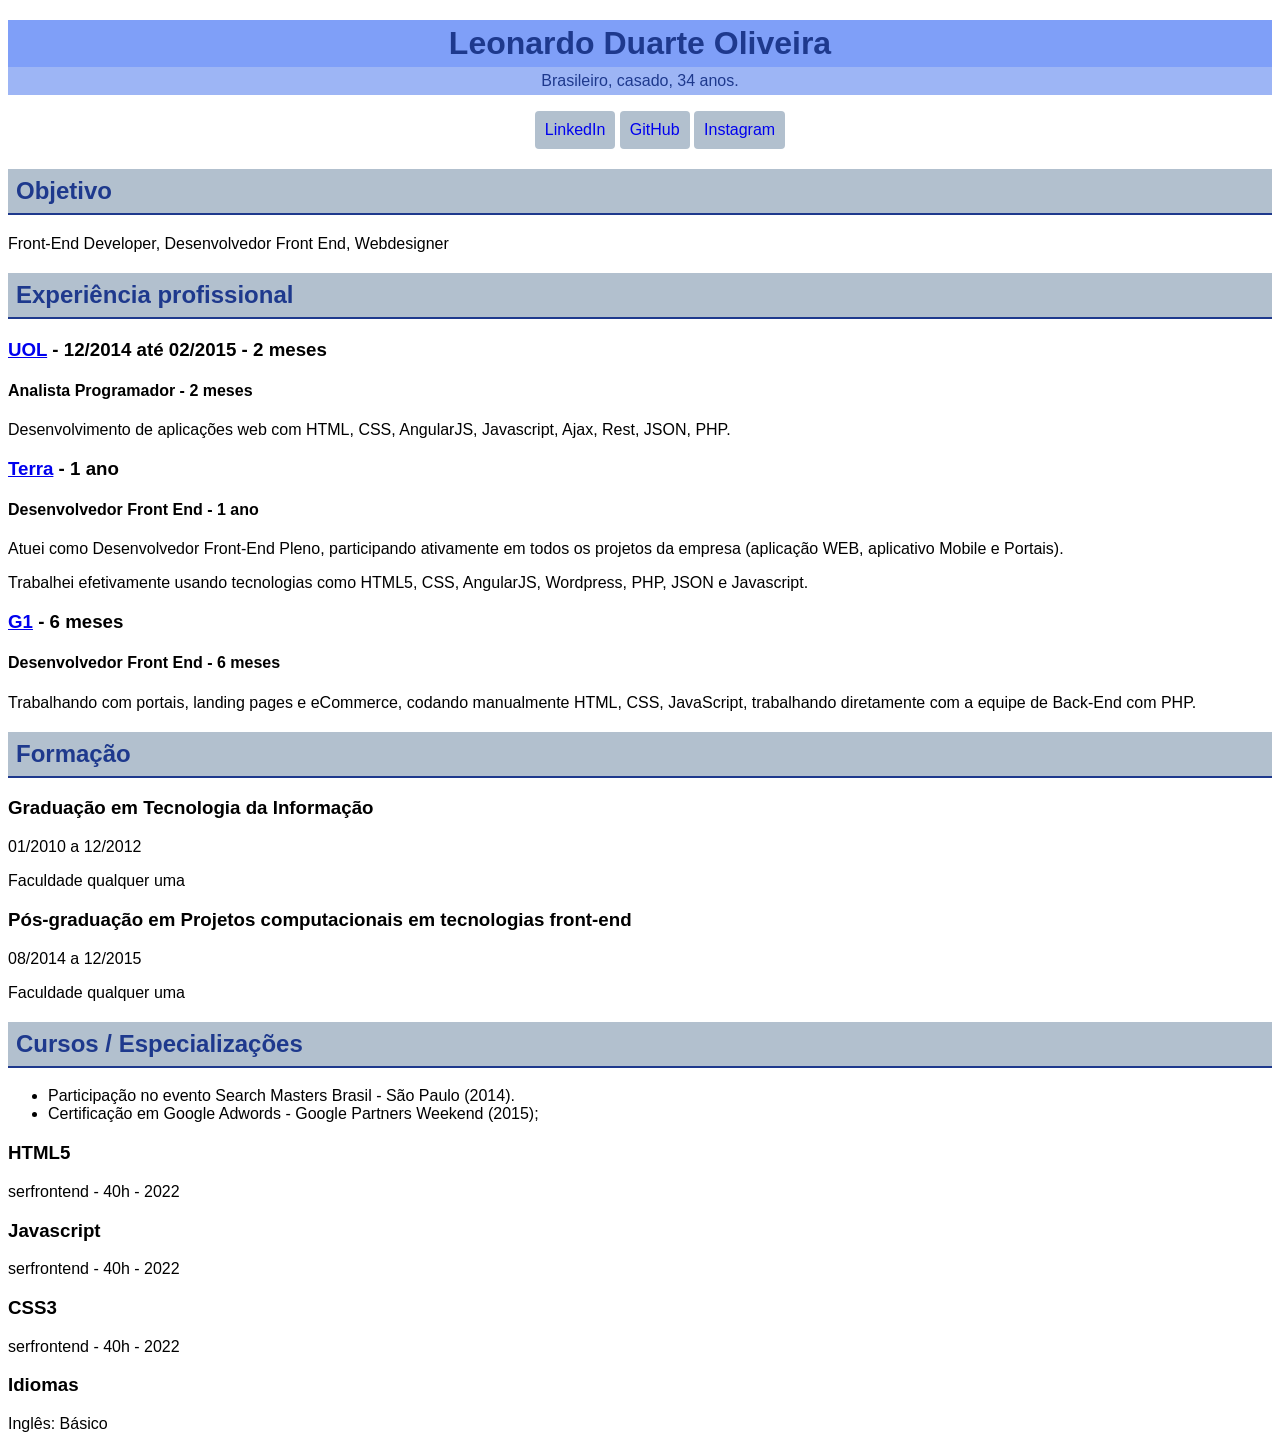
<file: udemy.html>
<!doctype html>
<html lang="pt-br">

<head>
    <title> Curriculo </title>
    <meta charset="utf-8">
    <meta name="author" content="Daniel Tapias Morales">
    <meta name="description" content="descrição bacanuda">
    <meta name="keywords" content="html5, tecnologia">

    <link rel="stylesheet" href="curriculo.css">

</head>

<body>
    <h1>Leonardo Duarte Oliveira</h1>
    <p class="subtitulo">Brasileiro, casado, 34 anos.</p>

<ul class="menu">
    <li><a href="http://linkedin.com/in/leonardo-duarte-oliveira" target="_blank">LinkedIn</a></li>
    <li><a href="http://github.com/leonardoduarte" target="_blank">GitHub</a></li>
    <li><a href="http://instagram.com/leonardo.do" target="_blank">Instagram</a></li>
</ul>

    <h2>Objetivo</h2>

    <p>Front-End Developer, Desenvolvedor Front End, Webdesigner</p>

    <h2>Experiência profissional</h2>

    <h3> <a href="http://uol.com.br" target="_blank">UOL</a> - 12/2014 até 02/2015 - 2 meses</h3>

    <h4>Analista Programador - 2 meses</h4>

    <p>
        Desenvolvimento de aplicações web com HTML, CSS, AngularJS, Javascript, Ajax, Rest, JSON, PHP.
    </p>


    <h3> <a href="http://terra.com" target="_blank">Terra</a> - 1 ano</h3>

    <h4>Desenvolvedor Front End - 1 ano</h4>

    <p>
        Atuei como Desenvolvedor Front-End Pleno, participando ativamente em todos os projetos da empresa (aplicação
        WEB, aplicativo Mobile e Portais).</p>

    <p>
        Trabalhei efetivamente usando tecnologias como HTML5, CSS, AngularJS, Wordpress, PHP, JSON e Javascript. </p>

    <h3> <a href="http://g1.com" target="_blank">G1</a> - 6 meses</h3>

    <h4>Desenvolvedor Front End - 6 meses</h4>
    <p>
        Trabalhando com portais, landing pages e eCommerce, codando manualmente HTML, CSS, JavaScript, trabalhando
        diretamente com a equipe de Back-End com PHP.</p>

    <h2>Formação</h2>

    <h3>Graduação em Tecnologia da Informação</h3>

    <p>01/2010 a 12/2012</p>

    <p>Faculdade qualquer uma</p>


    <h3>Pós-graduação em Projetos computacionais em tecnologias front-end</h3>

    <p>08/2014 a 12/2015</p>

    <p>Faculdade qualquer uma</p>


    <h2>Cursos / Especializações</h2>

    <ul>
        <li>Participação no evento Search Masters Brasil - São Paulo (2014).</li>
        <li>Certificação em Google Adwords - Google Partners Weekend (2015);</li>
    </ul>

    <h3>HTML5</h3>

    <p>serfrontend - 40h - 2022</p>


    <h3>Javascript</h3>

    <p>serfrontend - 40h - 2022</p>


    <h3>CSS3</h3>

    <p>serfrontend - 40h - 2022</p>


    <h3>Idiomas</h3>

    <p>Inglês: Básico</p>

</body>

</html>
</file>
<file: curriculo.css>
* {
    font-family:Verdana, Geneva, Tahoma, sans-serif
}

h1 {  
    margin:0;
    margin-top:20px;  
    color: rgb(30, 57, 141);
    background-color: rgb(127, 159, 248);
    padding: 5px;
    text-align: center;
}

.subtitulo {
    margin:0;
    padding:5px;
    color: rgb(30, 57, 141);
    background-color: rgb(157, 181, 245);
    text-align: center;
}

.menu {
    text-align: center;
}

.menu li {
    display: inline-block;
}
.menu a {
    list-style-type: none;
    background-color: rgb(178, 192, 206);
    padding: 10px;    
    display: inline-block;
    text-decoration: none;
    border-radius: 4px;
}

.menu a:hover {
    background-color: rgb(157, 181, 245);
    color: rgb(30, 57, 141);
}

h2 {
    background-color: rgb(178, 192, 206);
    color: rgb(30, 57, 141);
    padding: 8px;
    border-bottom: 2px solid rgb(30, 57, 141);
}
</file>
